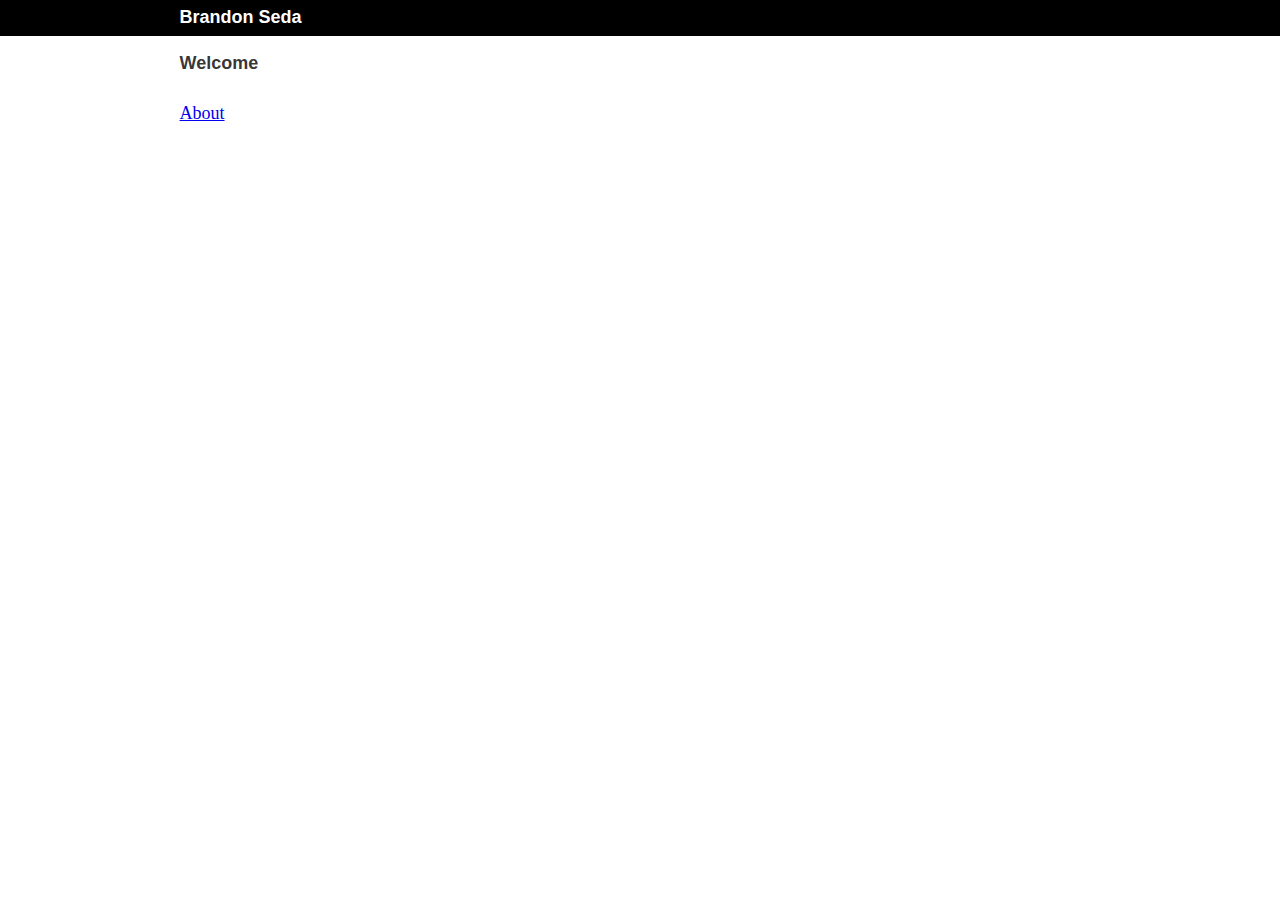
<file: index.html>
<!DOCTYPE html><html><head><meta charset="utf-8"/><meta http-equiv="x-ua-compatible" content="ie=edge"/><meta name="viewport" content="width=device-width, initial-scale=1, shrink-to-fit=no"/><link rel="preload" href="/component---src-layouts-index-js-26e9a42ea284260204da.js" as="script"/><link rel="preload" href="/component---src-pages-index-js-6f0898c8a731008207f2.js" as="script"/><link rel="preload" href="/path---index-a0e39f21c11f6a62c5ab.js" as="script"/><link rel="preload" href="/app-cdec84f632837c855382.js" as="script"/><link rel="preload" href="/commons-87965dbda70c844d4255.js" as="script"/><title data-react-helmet="true">Brandon Seda</title><meta data-react-helmet="true" name="description" content="Personal site of Brandon Seda"/><meta data-react-helmet="true" name="keywords" content="development, JavaScript, board games"/><style id="gatsby-inlined-css">html{font-family:sans-serif;-ms-text-size-adjust:100%;-webkit-text-size-adjust:100%}body{margin:0}article,aside,details,figcaption,figure,footer,header,main,menu,nav,section,summary{display:block}audio,canvas,progress,video{display:inline-block}audio:not([controls]){display:none;height:0}progress{vertical-align:baseline}[hidden],template{display:none}a{background-color:transparent;-webkit-text-decoration-skip:objects}a:active,a:hover{outline-width:0}abbr[title]{border-bottom:none;text-decoration:underline;text-decoration:underline dotted}b,strong{font-weight:inherit;font-weight:bolder}dfn{font-style:italic}h1{font-size:1em;margin:.67em 0}mark{background-color:#ff0;color:#000}small{font-size:80%}sub,sup{font-size:75%;line-height:0;position:relative;vertical-align:baseline}sub{bottom:-.25em}sup{top:-.5em}img{border-style:none}svg:not(:root){overflow:hidden}code,kbd,pre,samp{font-family:monospace,monospace;font-size:1em}figure{margin:1em 40px}hr{box-sizing:content-box;height:0;overflow:visible}button,input,optgroup,select,textarea{font:inherit;margin:0}optgroup{font-weight:700}button,input{overflow:visible}button,select{text-transform:none}[type=reset],[type=submit],button,html [type=button]{-webkit-appearance:button}[type=button]::-moz-focus-inner,[type=reset]::-moz-focus-inner,[type=submit]::-moz-focus-inner,button::-moz-focus-inner{border-style:none;padding:0}[type=button]:-moz-focusring,[type=reset]:-moz-focusring,[type=submit]:-moz-focusring,button:-moz-focusring{outline:1px dotted ButtonText}fieldset{border:1px solid silver;margin:0 2px;padding:.35em .625em .75em}legend{box-sizing:border-box;color:inherit;display:table;max-width:100%;padding:0;white-space:normal}textarea{overflow:auto}[type=checkbox],[type=radio]{box-sizing:border-box;padding:0}[type=number]::-webkit-inner-spin-button,[type=number]::-webkit-outer-spin-button{height:auto}[type=search]{-webkit-appearance:textfield;outline-offset:-2px}[type=search]::-webkit-search-cancel-button,[type=search]::-webkit-search-decoration{-webkit-appearance:none}::-webkit-input-placeholder{color:inherit;opacity:.54}::-webkit-file-upload-button{-webkit-appearance:button;font:inherit}html{font:112.5%/1.45em georgia,serif;box-sizing:border-box;overflow-y:scroll}*,:after,:before{box-sizing:inherit}body{color:rgba(0,0,0,.8);font-family:georgia,serif;font-weight:400;word-wrap:break-word;-webkit-font-kerning:normal;font-kerning:normal;-ms-font-feature-settings:"kern","liga","clig","calt";-webkit-font-feature-settings:"kern","liga","clig","calt";font-feature-settings:"kern","liga","clig","calt","kern"}img{max-width:100%;margin:0 0 1.45rem;padding:0}h1{font-size:1rem}h1,h2{margin:0 0 1.45rem;padding:0;color:inherit;font-family:-apple-system,BlinkMacSystemFont,Segoe UI,Roboto,Oxygen,Ubuntu,Cantarell,Fira Sans,Droid Sans,Helvetica Neue,sans-serif;font-weight:700;text-rendering:optimizeLegibility;line-height:1.1}h2{font-size:1.62671rem}h3{font-size:1.38316rem}h3,h4{margin:0 0 1.45rem;padding:0;color:inherit;font-family:-apple-system,BlinkMacSystemFont,Segoe UI,Roboto,Oxygen,Ubuntu,Cantarell,Fira Sans,Droid Sans,Helvetica Neue,sans-serif;font-weight:700;text-rendering:optimizeLegibility;line-height:1.1}h4{font-size:1rem}h5{font-size:.85028rem}h5,h6{margin:0 0 1.45rem;padding:0;color:inherit;font-family:-apple-system,BlinkMacSystemFont,Segoe UI,Roboto,Oxygen,Ubuntu,Cantarell,Fira Sans,Droid Sans,Helvetica Neue,sans-serif;font-weight:700;text-rendering:optimizeLegibility;line-height:1.1}h6{font-size:.78405rem}hgroup{margin:0 0 1.45rem;padding:0}ol,ul{margin:0 0 1.45rem 1.45rem;padding:0;list-style-position:outside;list-style-image:none}dd,dl,figure,p{margin:0 0 1.45rem;padding:0}pre{padding:0;font-size:.85rem;line-height:1.42;background:rgba(0,0,0,.04);border-radius:3px;overflow:auto;word-wrap:normal;padding:1.45rem}pre,table{margin:0 0 1.45rem}table{padding:0;font-size:1rem;line-height:1.45rem;border-collapse:collapse;width:100%}fieldset{margin:0 0 1.45rem;padding:0}blockquote{margin:0 1.45rem 1.45rem;padding:0}form,iframe,noscript{margin:0 0 1.45rem;padding:0}hr{margin:0 0 calc(1.45rem - 1px);padding:0;background:rgba(0,0,0,.2);border:none;height:1px}address{margin:0 0 1.45rem;padding:0}b,dt,strong,th{font-weight:700}li{margin-bottom:.725rem}ol li,ul li{padding-left:0}li>ol,li>ul{margin-left:1.45rem;margin-bottom:.725rem;margin-top:.725rem}blockquote :last-child,li :last-child,p :last-child{margin-bottom:0}li>p{margin-bottom:.725rem}code,kbd,samp{font-size:.85rem;line-height:1.45rem}abbr,abbr[title],acronym{border-bottom:1px dotted rgba(0,0,0,.5);cursor:help}abbr[title]{text-decoration:none}td,th,thead{text-align:left}td,th{border-bottom:1px solid rgba(0,0,0,.12);font-feature-settings:"tnum";-moz-font-feature-settings:"tnum";-ms-font-feature-settings:"tnum";-webkit-font-feature-settings:"tnum";padding:.725rem .96667rem calc(.725rem - 1px)}td:first-child,th:first-child{padding-left:0}td:last-child,th:last-child{padding-right:0}code,tt{background-color:rgba(0,0,0,.04);border-radius:3px;font-family:SFMono-Regular,Consolas,Roboto Mono,Droid Sans Mono,Liberation Mono,Menlo,Courier,monospace;padding:0;padding-top:.2em;padding-bottom:.2em}pre code{background:none;line-height:1.42}code:after,code:before,tt:after,tt:before{letter-spacing:-.2em;content:" "}pre code:after,pre code:before,pre tt:after,pre tt:before{content:""}@media only screen and (max-width:480px){html{font-size:100%}}#currency-board{background-color:#3b3c3b;text-align:center;color:#ccc;width:900px;margin:10px}.currency-row:after{content:"";display:table;clear:both}.currency-row-title-cell{float:left;width:85px;height:87px;text-align:center}.currency-row-title{display:inline-block;width:100%;line-height:50px}.currency-row-title-cell .btn-group{display:inline-block;width:100%;font-size:1.2em;font-weight:bolder}.currency-row-title-cell .btn{float:left;display:inline-block;width:50%;cursor:pointer}.currency-row-title-cell .btn:hover{background-color:rgba(255,255,128,.3)}.currency-cell{float:left;width:8%;height:85px;border:1px solid #ccc}.token{font-size:.7em;line-height:1.6em;font-weight:700;border:1px solid #fff;width:45%;text-align:center;margin:.1em auto;padding:0;color:#fff;background-color:transparent}.label-GPB,.token-GPB{background-color:#bd2929}.label-EUR,.token-EUR{background-color:#482ac1}.label-USD,.token-USD{background-color:#4aad4e}.label-CHF,.token-CHF{background-color:#8b78dc}.label-JPY,.token-JPY{background-color:gray}.label-CAD,.token-CAD{background-color:rgba(162,85,6,.96863)}.label-CNY,.token-CNY{background-color:#ded027;color:#bd2929}</style></head><body><div id="___gatsby"><div data-reactroot="" data-reactid="1" data-react-checksum="-1155219357"><!-- react-empty: 2 --><div style="background:black;margin-bottom:1rem;" data-reactid="3"><div style="margin:0 auto;max-width:960px;padding:0.45rem 1.0875rem;" data-reactid="4"><h1 style="margin:0;" data-reactid="5"><a style="color:white;text-decoration:none;" href="/" data-reactid="6">Brandon Seda</a></h1></div></div><div style="margin:0 auto;max-width:960px;padding:0px 1.0875rem 1.45rem;padding-top:0;" data-reactid="7"><div data-reactid="8"><h1 data-reactid="9">Welcome</h1><a href="/about/" data-reactid="10">About</a></div></div></div></div><script id="webpack-manifest">/*<![CDATA[*/window.webpackManifest={"231608221292675":"app-cdec84f632837c855382.js","162898551421021":"component---src-pages-404-js-4503918ea3a16cfcdb75.js","263791100135453":"component---src-pages-about-js-cab9d45ae257ce87bbb0.js","268060576920851":"component---src-pages-forex-js-de286b99506447173dd4.js","35783957827783":"component---src-pages-index-js-6f0898c8a731008207f2.js","60335399758886":"path----557518bd178906f8d58a.js","254022195166212":"path---404-a0e39f21c11f6a62c5ab.js","273950069227526":"path---about-a0e39f21c11f6a62c5ab.js","219629602771747":"path---forex-a0e39f21c11f6a62c5ab.js","142629428675168":"path---index-a0e39f21c11f6a62c5ab.js","178698757827068":"path---404-html-a0e39f21c11f6a62c5ab.js","114276838955818":"component---src-layouts-index-js-26e9a42ea284260204da.js"}/*]]>*/</script><script>
            
  function gaOptout(){document.cookie=disableStr+'=true; expires=Thu, 31 Dec 2099 23:59:59 UTC;path=/',window[disableStr]=!0}var gaProperty='UA-11934780-2',disableStr='ga-disable-'+gaProperty;document.cookie.indexOf(disableStr+'=true')>-1&&(window[disableStr]=!0);
  if(!(navigator.doNotTrack == "1" || window.doNotTrack == "1")) {
    (function(i,s,o,g,r,a,m){i['GoogleAnalyticsObject']=r;i[r]=i[r]||function(){
    (i[r].q=i[r].q||[]).push(arguments)},i[r].l=1*new Date();a=s.createElement(o),
    m=s.getElementsByTagName(o)[0];a.async=1;a.src=g;m.parentNode.insertBefore(a,m)
    })(window,document,'script','https://www.google-analytics.com/analytics.js','ga');
  }
  if (typeof ga === "function") {
    ga('create', 'UA-11934780-2', 'auto');
      ga('set', 'anonymizeIp', 1);}
      </script><script>/*<![CDATA[*/!function(e,t,r){function n(){for(;d[0]&&"loaded"==d[0][f];)c=d.shift(),c[o]=!i.parentNode.insertBefore(c,i)}for(var s,a,c,d=[],i=e.scripts[0],o="onreadystatechange",f="readyState";s=r.shift();)a=e.createElement(t),"async"in i?(a.async=!1,e.head.appendChild(a)):i[f]?(d.push(a),a[o]=n):e.write("<"+t+' src="'+s+'" defer></'+t+">"),a.src=s}(document,"script",["/commons-87965dbda70c844d4255.js","/app-cdec84f632837c855382.js","/path---index-a0e39f21c11f6a62c5ab.js","/component---src-pages-index-js-6f0898c8a731008207f2.js","/component---src-layouts-index-js-26e9a42ea284260204da.js"])/*]]>*/</script></body></html>
</file>
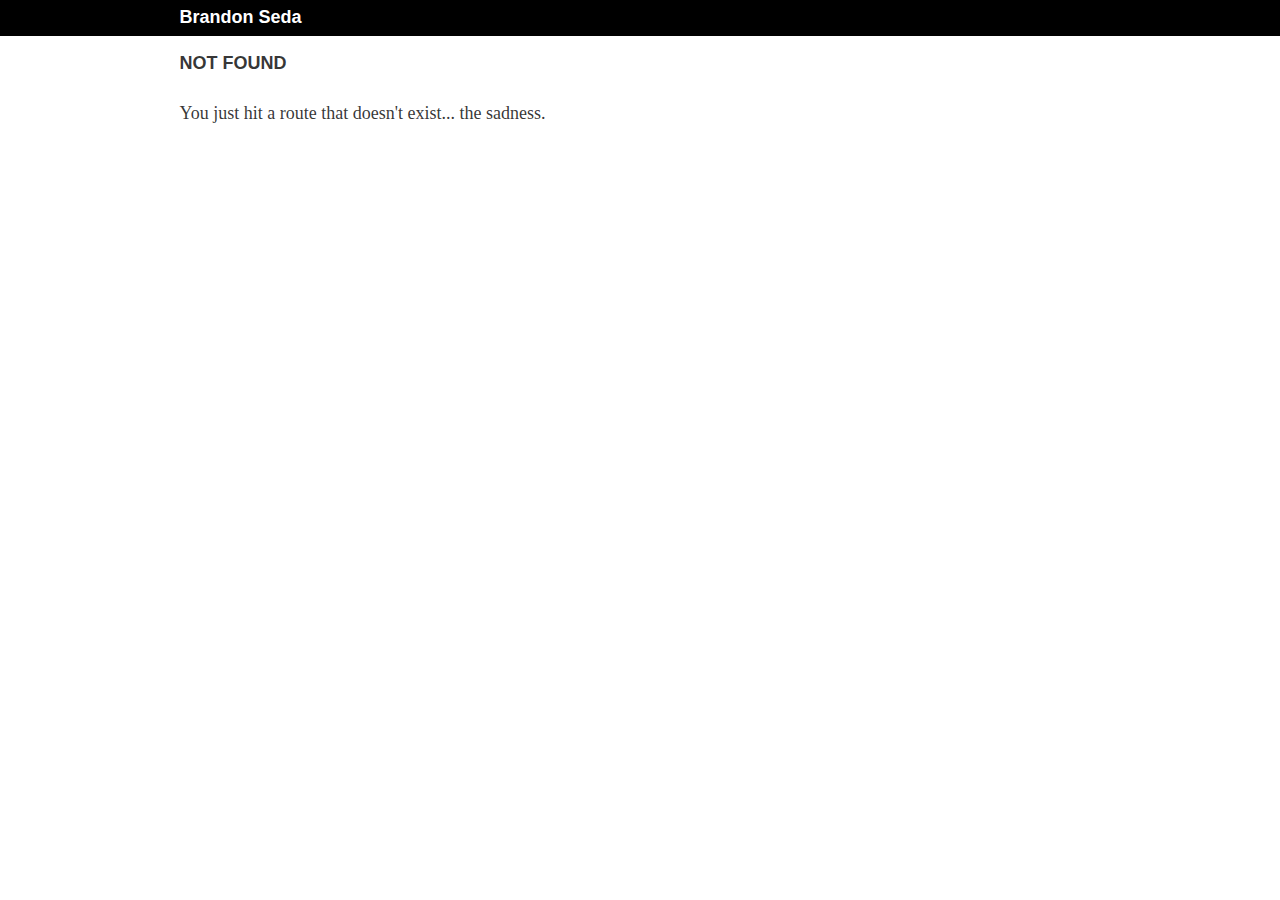
<file: 404/index.html>
<!DOCTYPE html><html><head><meta charset="utf-8"/><meta http-equiv="x-ua-compatible" content="ie=edge"/><meta name="viewport" content="width=device-width, initial-scale=1, shrink-to-fit=no"/><link rel="preload" href="/component---src-layouts-index-js-26e9a42ea284260204da.js" as="script"/><link rel="preload" href="/component---src-pages-404-js-4503918ea3a16cfcdb75.js" as="script"/><link rel="preload" href="/path---404-a0e39f21c11f6a62c5ab.js" as="script"/><link rel="preload" href="/app-cdec84f632837c855382.js" as="script"/><link rel="preload" href="/commons-87965dbda70c844d4255.js" as="script"/><title data-react-helmet="true">Brandon Seda</title><meta data-react-helmet="true" name="description" content="Personal site of Brandon Seda"/><meta data-react-helmet="true" name="keywords" content="development, JavaScript, board games"/><style id="gatsby-inlined-css">html{font-family:sans-serif;-ms-text-size-adjust:100%;-webkit-text-size-adjust:100%}body{margin:0}article,aside,details,figcaption,figure,footer,header,main,menu,nav,section,summary{display:block}audio,canvas,progress,video{display:inline-block}audio:not([controls]){display:none;height:0}progress{vertical-align:baseline}[hidden],template{display:none}a{background-color:transparent;-webkit-text-decoration-skip:objects}a:active,a:hover{outline-width:0}abbr[title]{border-bottom:none;text-decoration:underline;text-decoration:underline dotted}b,strong{font-weight:inherit;font-weight:bolder}dfn{font-style:italic}h1{font-size:1em;margin:.67em 0}mark{background-color:#ff0;color:#000}small{font-size:80%}sub,sup{font-size:75%;line-height:0;position:relative;vertical-align:baseline}sub{bottom:-.25em}sup{top:-.5em}img{border-style:none}svg:not(:root){overflow:hidden}code,kbd,pre,samp{font-family:monospace,monospace;font-size:1em}figure{margin:1em 40px}hr{box-sizing:content-box;height:0;overflow:visible}button,input,optgroup,select,textarea{font:inherit;margin:0}optgroup{font-weight:700}button,input{overflow:visible}button,select{text-transform:none}[type=reset],[type=submit],button,html [type=button]{-webkit-appearance:button}[type=button]::-moz-focus-inner,[type=reset]::-moz-focus-inner,[type=submit]::-moz-focus-inner,button::-moz-focus-inner{border-style:none;padding:0}[type=button]:-moz-focusring,[type=reset]:-moz-focusring,[type=submit]:-moz-focusring,button:-moz-focusring{outline:1px dotted ButtonText}fieldset{border:1px solid silver;margin:0 2px;padding:.35em .625em .75em}legend{box-sizing:border-box;color:inherit;display:table;max-width:100%;padding:0;white-space:normal}textarea{overflow:auto}[type=checkbox],[type=radio]{box-sizing:border-box;padding:0}[type=number]::-webkit-inner-spin-button,[type=number]::-webkit-outer-spin-button{height:auto}[type=search]{-webkit-appearance:textfield;outline-offset:-2px}[type=search]::-webkit-search-cancel-button,[type=search]::-webkit-search-decoration{-webkit-appearance:none}::-webkit-input-placeholder{color:inherit;opacity:.54}::-webkit-file-upload-button{-webkit-appearance:button;font:inherit}html{font:112.5%/1.45em georgia,serif;box-sizing:border-box;overflow-y:scroll}*,:after,:before{box-sizing:inherit}body{color:rgba(0,0,0,.8);font-family:georgia,serif;font-weight:400;word-wrap:break-word;-webkit-font-kerning:normal;font-kerning:normal;-ms-font-feature-settings:"kern","liga","clig","calt";-webkit-font-feature-settings:"kern","liga","clig","calt";font-feature-settings:"kern","liga","clig","calt","kern"}img{max-width:100%;margin:0 0 1.45rem;padding:0}h1{font-size:1rem}h1,h2{margin:0 0 1.45rem;padding:0;color:inherit;font-family:-apple-system,BlinkMacSystemFont,Segoe UI,Roboto,Oxygen,Ubuntu,Cantarell,Fira Sans,Droid Sans,Helvetica Neue,sans-serif;font-weight:700;text-rendering:optimizeLegibility;line-height:1.1}h2{font-size:1.62671rem}h3{font-size:1.38316rem}h3,h4{margin:0 0 1.45rem;padding:0;color:inherit;font-family:-apple-system,BlinkMacSystemFont,Segoe UI,Roboto,Oxygen,Ubuntu,Cantarell,Fira Sans,Droid Sans,Helvetica Neue,sans-serif;font-weight:700;text-rendering:optimizeLegibility;line-height:1.1}h4{font-size:1rem}h5{font-size:.85028rem}h5,h6{margin:0 0 1.45rem;padding:0;color:inherit;font-family:-apple-system,BlinkMacSystemFont,Segoe UI,Roboto,Oxygen,Ubuntu,Cantarell,Fira Sans,Droid Sans,Helvetica Neue,sans-serif;font-weight:700;text-rendering:optimizeLegibility;line-height:1.1}h6{font-size:.78405rem}hgroup{margin:0 0 1.45rem;padding:0}ol,ul{margin:0 0 1.45rem 1.45rem;padding:0;list-style-position:outside;list-style-image:none}dd,dl,figure,p{margin:0 0 1.45rem;padding:0}pre{padding:0;font-size:.85rem;line-height:1.42;background:rgba(0,0,0,.04);border-radius:3px;overflow:auto;word-wrap:normal;padding:1.45rem}pre,table{margin:0 0 1.45rem}table{padding:0;font-size:1rem;line-height:1.45rem;border-collapse:collapse;width:100%}fieldset{margin:0 0 1.45rem;padding:0}blockquote{margin:0 1.45rem 1.45rem;padding:0}form,iframe,noscript{margin:0 0 1.45rem;padding:0}hr{margin:0 0 calc(1.45rem - 1px);padding:0;background:rgba(0,0,0,.2);border:none;height:1px}address{margin:0 0 1.45rem;padding:0}b,dt,strong,th{font-weight:700}li{margin-bottom:.725rem}ol li,ul li{padding-left:0}li>ol,li>ul{margin-left:1.45rem;margin-bottom:.725rem;margin-top:.725rem}blockquote :last-child,li :last-child,p :last-child{margin-bottom:0}li>p{margin-bottom:.725rem}code,kbd,samp{font-size:.85rem;line-height:1.45rem}abbr,abbr[title],acronym{border-bottom:1px dotted rgba(0,0,0,.5);cursor:help}abbr[title]{text-decoration:none}td,th,thead{text-align:left}td,th{border-bottom:1px solid rgba(0,0,0,.12);font-feature-settings:"tnum";-moz-font-feature-settings:"tnum";-ms-font-feature-settings:"tnum";-webkit-font-feature-settings:"tnum";padding:.725rem .96667rem calc(.725rem - 1px)}td:first-child,th:first-child{padding-left:0}td:last-child,th:last-child{padding-right:0}code,tt{background-color:rgba(0,0,0,.04);border-radius:3px;font-family:SFMono-Regular,Consolas,Roboto Mono,Droid Sans Mono,Liberation Mono,Menlo,Courier,monospace;padding:0;padding-top:.2em;padding-bottom:.2em}pre code{background:none;line-height:1.42}code:after,code:before,tt:after,tt:before{letter-spacing:-.2em;content:" "}pre code:after,pre code:before,pre tt:after,pre tt:before{content:""}@media only screen and (max-width:480px){html{font-size:100%}}#currency-board{background-color:#3b3c3b;text-align:center;color:#ccc;width:900px;margin:10px}.currency-row:after{content:"";display:table;clear:both}.currency-row-title-cell{float:left;width:85px;height:87px;text-align:center}.currency-row-title{display:inline-block;width:100%;line-height:50px}.currency-row-title-cell .btn-group{display:inline-block;width:100%;font-size:1.2em;font-weight:bolder}.currency-row-title-cell .btn{float:left;display:inline-block;width:50%;cursor:pointer}.currency-row-title-cell .btn:hover{background-color:rgba(255,255,128,.3)}.currency-cell{float:left;width:8%;height:85px;border:1px solid #ccc}.token{font-size:.7em;line-height:1.6em;font-weight:700;border:1px solid #fff;width:45%;text-align:center;margin:.1em auto;padding:0;color:#fff;background-color:transparent}.label-GPB,.token-GPB{background-color:#bd2929}.label-EUR,.token-EUR{background-color:#482ac1}.label-USD,.token-USD{background-color:#4aad4e}.label-CHF,.token-CHF{background-color:#8b78dc}.label-JPY,.token-JPY{background-color:gray}.label-CAD,.token-CAD{background-color:rgba(162,85,6,.96863)}.label-CNY,.token-CNY{background-color:#ded027;color:#bd2929}</style></head><body><div id="___gatsby"><div data-reactroot="" data-reactid="1" data-react-checksum="1556336186"><!-- react-empty: 2 --><div style="background:black;margin-bottom:1rem;" data-reactid="3"><div style="margin:0 auto;max-width:960px;padding:0.45rem 1.0875rem;" data-reactid="4"><h1 style="margin:0;" data-reactid="5"><a style="color:white;text-decoration:none;" href="/" data-reactid="6">Brandon Seda</a></h1></div></div><div style="margin:0 auto;max-width:960px;padding:0px 1.0875rem 1.45rem;padding-top:0;" data-reactid="7"><div data-reactid="8"><h1 data-reactid="9">NOT FOUND</h1><p data-reactid="10">You just hit a route that doesn&#x27;t exist... the sadness.</p></div></div></div></div><script id="webpack-manifest">/*<![CDATA[*/window.webpackManifest={"231608221292675":"app-cdec84f632837c855382.js","162898551421021":"component---src-pages-404-js-4503918ea3a16cfcdb75.js","263791100135453":"component---src-pages-about-js-cab9d45ae257ce87bbb0.js","268060576920851":"component---src-pages-forex-js-de286b99506447173dd4.js","35783957827783":"component---src-pages-index-js-6f0898c8a731008207f2.js","60335399758886":"path----557518bd178906f8d58a.js","254022195166212":"path---404-a0e39f21c11f6a62c5ab.js","273950069227526":"path---about-a0e39f21c11f6a62c5ab.js","219629602771747":"path---forex-a0e39f21c11f6a62c5ab.js","142629428675168":"path---index-a0e39f21c11f6a62c5ab.js","178698757827068":"path---404-html-a0e39f21c11f6a62c5ab.js","114276838955818":"component---src-layouts-index-js-26e9a42ea284260204da.js"}/*]]>*/</script><script>
            
  function gaOptout(){document.cookie=disableStr+'=true; expires=Thu, 31 Dec 2099 23:59:59 UTC;path=/',window[disableStr]=!0}var gaProperty='UA-11934780-2',disableStr='ga-disable-'+gaProperty;document.cookie.indexOf(disableStr+'=true')>-1&&(window[disableStr]=!0);
  if(!(navigator.doNotTrack == "1" || window.doNotTrack == "1")) {
    (function(i,s,o,g,r,a,m){i['GoogleAnalyticsObject']=r;i[r]=i[r]||function(){
    (i[r].q=i[r].q||[]).push(arguments)},i[r].l=1*new Date();a=s.createElement(o),
    m=s.getElementsByTagName(o)[0];a.async=1;a.src=g;m.parentNode.insertBefore(a,m)
    })(window,document,'script','https://www.google-analytics.com/analytics.js','ga');
  }
  if (typeof ga === "function") {
    ga('create', 'UA-11934780-2', 'auto');
      ga('set', 'anonymizeIp', 1);}
      </script><script>/*<![CDATA[*/!function(e,t,r){function n(){for(;d[0]&&"loaded"==d[0][f];)c=d.shift(),c[o]=!i.parentNode.insertBefore(c,i)}for(var s,a,c,d=[],i=e.scripts[0],o="onreadystatechange",f="readyState";s=r.shift();)a=e.createElement(t),"async"in i?(a.async=!1,e.head.appendChild(a)):i[f]?(d.push(a),a[o]=n):e.write("<"+t+' src="'+s+'" defer></'+t+">"),a.src=s}(document,"script",["/commons-87965dbda70c844d4255.js","/app-cdec84f632837c855382.js","/path---404-a0e39f21c11f6a62c5ab.js","/component---src-pages-404-js-4503918ea3a16cfcdb75.js","/component---src-layouts-index-js-26e9a42ea284260204da.js"])/*]]>*/</script></body></html>
</file>
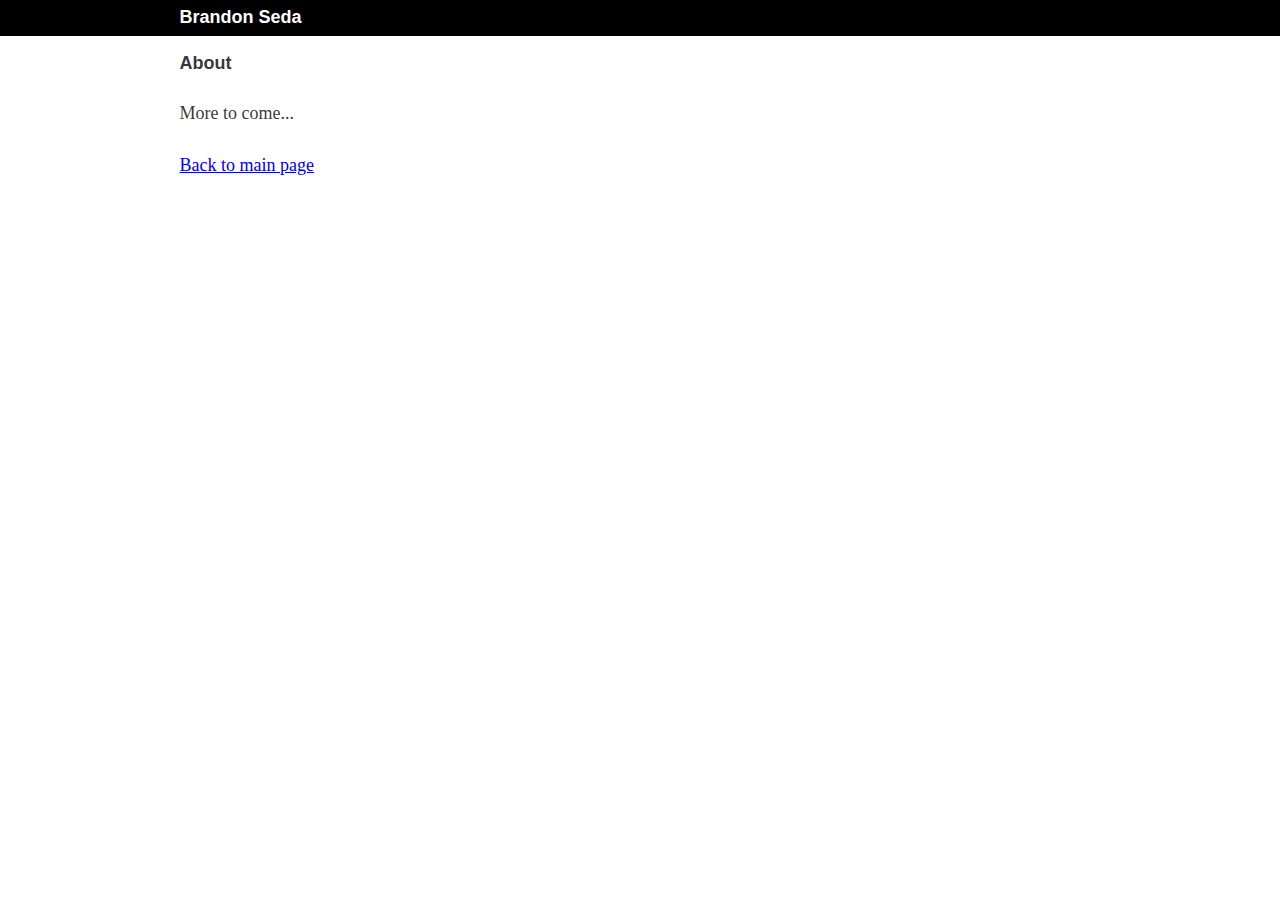
<file: about/index.html>
<!DOCTYPE html><html><head><meta charset="utf-8"/><meta http-equiv="x-ua-compatible" content="ie=edge"/><meta name="viewport" content="width=device-width, initial-scale=1, shrink-to-fit=no"/><link rel="preload" href="/component---src-layouts-index-js-26e9a42ea284260204da.js" as="script"/><link rel="preload" href="/component---src-pages-about-js-cab9d45ae257ce87bbb0.js" as="script"/><link rel="preload" href="/path---about-a0e39f21c11f6a62c5ab.js" as="script"/><link rel="preload" href="/app-cdec84f632837c855382.js" as="script"/><link rel="preload" href="/commons-87965dbda70c844d4255.js" as="script"/><title data-react-helmet="true">Brandon Seda</title><meta data-react-helmet="true" name="description" content="Personal site of Brandon Seda"/><meta data-react-helmet="true" name="keywords" content="development, JavaScript, board games"/><style id="gatsby-inlined-css">html{font-family:sans-serif;-ms-text-size-adjust:100%;-webkit-text-size-adjust:100%}body{margin:0}article,aside,details,figcaption,figure,footer,header,main,menu,nav,section,summary{display:block}audio,canvas,progress,video{display:inline-block}audio:not([controls]){display:none;height:0}progress{vertical-align:baseline}[hidden],template{display:none}a{background-color:transparent;-webkit-text-decoration-skip:objects}a:active,a:hover{outline-width:0}abbr[title]{border-bottom:none;text-decoration:underline;text-decoration:underline dotted}b,strong{font-weight:inherit;font-weight:bolder}dfn{font-style:italic}h1{font-size:1em;margin:.67em 0}mark{background-color:#ff0;color:#000}small{font-size:80%}sub,sup{font-size:75%;line-height:0;position:relative;vertical-align:baseline}sub{bottom:-.25em}sup{top:-.5em}img{border-style:none}svg:not(:root){overflow:hidden}code,kbd,pre,samp{font-family:monospace,monospace;font-size:1em}figure{margin:1em 40px}hr{box-sizing:content-box;height:0;overflow:visible}button,input,optgroup,select,textarea{font:inherit;margin:0}optgroup{font-weight:700}button,input{overflow:visible}button,select{text-transform:none}[type=reset],[type=submit],button,html [type=button]{-webkit-appearance:button}[type=button]::-moz-focus-inner,[type=reset]::-moz-focus-inner,[type=submit]::-moz-focus-inner,button::-moz-focus-inner{border-style:none;padding:0}[type=button]:-moz-focusring,[type=reset]:-moz-focusring,[type=submit]:-moz-focusring,button:-moz-focusring{outline:1px dotted ButtonText}fieldset{border:1px solid silver;margin:0 2px;padding:.35em .625em .75em}legend{box-sizing:border-box;color:inherit;display:table;max-width:100%;padding:0;white-space:normal}textarea{overflow:auto}[type=checkbox],[type=radio]{box-sizing:border-box;padding:0}[type=number]::-webkit-inner-spin-button,[type=number]::-webkit-outer-spin-button{height:auto}[type=search]{-webkit-appearance:textfield;outline-offset:-2px}[type=search]::-webkit-search-cancel-button,[type=search]::-webkit-search-decoration{-webkit-appearance:none}::-webkit-input-placeholder{color:inherit;opacity:.54}::-webkit-file-upload-button{-webkit-appearance:button;font:inherit}html{font:112.5%/1.45em georgia,serif;box-sizing:border-box;overflow-y:scroll}*,:after,:before{box-sizing:inherit}body{color:rgba(0,0,0,.8);font-family:georgia,serif;font-weight:400;word-wrap:break-word;-webkit-font-kerning:normal;font-kerning:normal;-ms-font-feature-settings:"kern","liga","clig","calt";-webkit-font-feature-settings:"kern","liga","clig","calt";font-feature-settings:"kern","liga","clig","calt","kern"}img{max-width:100%;margin:0 0 1.45rem;padding:0}h1{font-size:1rem}h1,h2{margin:0 0 1.45rem;padding:0;color:inherit;font-family:-apple-system,BlinkMacSystemFont,Segoe UI,Roboto,Oxygen,Ubuntu,Cantarell,Fira Sans,Droid Sans,Helvetica Neue,sans-serif;font-weight:700;text-rendering:optimizeLegibility;line-height:1.1}h2{font-size:1.62671rem}h3{font-size:1.38316rem}h3,h4{margin:0 0 1.45rem;padding:0;color:inherit;font-family:-apple-system,BlinkMacSystemFont,Segoe UI,Roboto,Oxygen,Ubuntu,Cantarell,Fira Sans,Droid Sans,Helvetica Neue,sans-serif;font-weight:700;text-rendering:optimizeLegibility;line-height:1.1}h4{font-size:1rem}h5{font-size:.85028rem}h5,h6{margin:0 0 1.45rem;padding:0;color:inherit;font-family:-apple-system,BlinkMacSystemFont,Segoe UI,Roboto,Oxygen,Ubuntu,Cantarell,Fira Sans,Droid Sans,Helvetica Neue,sans-serif;font-weight:700;text-rendering:optimizeLegibility;line-height:1.1}h6{font-size:.78405rem}hgroup{margin:0 0 1.45rem;padding:0}ol,ul{margin:0 0 1.45rem 1.45rem;padding:0;list-style-position:outside;list-style-image:none}dd,dl,figure,p{margin:0 0 1.45rem;padding:0}pre{padding:0;font-size:.85rem;line-height:1.42;background:rgba(0,0,0,.04);border-radius:3px;overflow:auto;word-wrap:normal;padding:1.45rem}pre,table{margin:0 0 1.45rem}table{padding:0;font-size:1rem;line-height:1.45rem;border-collapse:collapse;width:100%}fieldset{margin:0 0 1.45rem;padding:0}blockquote{margin:0 1.45rem 1.45rem;padding:0}form,iframe,noscript{margin:0 0 1.45rem;padding:0}hr{margin:0 0 calc(1.45rem - 1px);padding:0;background:rgba(0,0,0,.2);border:none;height:1px}address{margin:0 0 1.45rem;padding:0}b,dt,strong,th{font-weight:700}li{margin-bottom:.725rem}ol li,ul li{padding-left:0}li>ol,li>ul{margin-left:1.45rem;margin-bottom:.725rem;margin-top:.725rem}blockquote :last-child,li :last-child,p :last-child{margin-bottom:0}li>p{margin-bottom:.725rem}code,kbd,samp{font-size:.85rem;line-height:1.45rem}abbr,abbr[title],acronym{border-bottom:1px dotted rgba(0,0,0,.5);cursor:help}abbr[title]{text-decoration:none}td,th,thead{text-align:left}td,th{border-bottom:1px solid rgba(0,0,0,.12);font-feature-settings:"tnum";-moz-font-feature-settings:"tnum";-ms-font-feature-settings:"tnum";-webkit-font-feature-settings:"tnum";padding:.725rem .96667rem calc(.725rem - 1px)}td:first-child,th:first-child{padding-left:0}td:last-child,th:last-child{padding-right:0}code,tt{background-color:rgba(0,0,0,.04);border-radius:3px;font-family:SFMono-Regular,Consolas,Roboto Mono,Droid Sans Mono,Liberation Mono,Menlo,Courier,monospace;padding:0;padding-top:.2em;padding-bottom:.2em}pre code{background:none;line-height:1.42}code:after,code:before,tt:after,tt:before{letter-spacing:-.2em;content:" "}pre code:after,pre code:before,pre tt:after,pre tt:before{content:""}@media only screen and (max-width:480px){html{font-size:100%}}#currency-board{background-color:#3b3c3b;text-align:center;color:#ccc;width:900px;margin:10px}.currency-row:after{content:"";display:table;clear:both}.currency-row-title-cell{float:left;width:85px;height:87px;text-align:center}.currency-row-title{display:inline-block;width:100%;line-height:50px}.currency-row-title-cell .btn-group{display:inline-block;width:100%;font-size:1.2em;font-weight:bolder}.currency-row-title-cell .btn{float:left;display:inline-block;width:50%;cursor:pointer}.currency-row-title-cell .btn:hover{background-color:rgba(255,255,128,.3)}.currency-cell{float:left;width:8%;height:85px;border:1px solid #ccc}.token{font-size:.7em;line-height:1.6em;font-weight:700;border:1px solid #fff;width:45%;text-align:center;margin:.1em auto;padding:0;color:#fff;background-color:transparent}.label-GPB,.token-GPB{background-color:#bd2929}.label-EUR,.token-EUR{background-color:#482ac1}.label-USD,.token-USD{background-color:#4aad4e}.label-CHF,.token-CHF{background-color:#8b78dc}.label-JPY,.token-JPY{background-color:gray}.label-CAD,.token-CAD{background-color:rgba(162,85,6,.96863)}.label-CNY,.token-CNY{background-color:#ded027;color:#bd2929}</style></head><body><div id="___gatsby"><div data-reactroot="" data-reactid="1" data-react-checksum="-625553968"><!-- react-empty: 2 --><div style="background:black;margin-bottom:1rem;" data-reactid="3"><div style="margin:0 auto;max-width:960px;padding:0.45rem 1.0875rem;" data-reactid="4"><h1 style="margin:0;" data-reactid="5"><a style="color:white;text-decoration:none;" href="/" data-reactid="6">Brandon Seda</a></h1></div></div><div style="margin:0 auto;max-width:960px;padding:0px 1.0875rem 1.45rem;padding-top:0;" data-reactid="7"><div data-reactid="8"><h1 data-reactid="9">About</h1><p data-reactid="10">More to come...</p><a href="/" data-reactid="11">Back to main page</a></div></div></div></div><script id="webpack-manifest">/*<![CDATA[*/window.webpackManifest={"231608221292675":"app-cdec84f632837c855382.js","162898551421021":"component---src-pages-404-js-4503918ea3a16cfcdb75.js","263791100135453":"component---src-pages-about-js-cab9d45ae257ce87bbb0.js","268060576920851":"component---src-pages-forex-js-de286b99506447173dd4.js","35783957827783":"component---src-pages-index-js-6f0898c8a731008207f2.js","60335399758886":"path----557518bd178906f8d58a.js","254022195166212":"path---404-a0e39f21c11f6a62c5ab.js","273950069227526":"path---about-a0e39f21c11f6a62c5ab.js","219629602771747":"path---forex-a0e39f21c11f6a62c5ab.js","142629428675168":"path---index-a0e39f21c11f6a62c5ab.js","178698757827068":"path---404-html-a0e39f21c11f6a62c5ab.js","114276838955818":"component---src-layouts-index-js-26e9a42ea284260204da.js"}/*]]>*/</script><script>
            
  function gaOptout(){document.cookie=disableStr+'=true; expires=Thu, 31 Dec 2099 23:59:59 UTC;path=/',window[disableStr]=!0}var gaProperty='UA-11934780-2',disableStr='ga-disable-'+gaProperty;document.cookie.indexOf(disableStr+'=true')>-1&&(window[disableStr]=!0);
  if(!(navigator.doNotTrack == "1" || window.doNotTrack == "1")) {
    (function(i,s,o,g,r,a,m){i['GoogleAnalyticsObject']=r;i[r]=i[r]||function(){
    (i[r].q=i[r].q||[]).push(arguments)},i[r].l=1*new Date();a=s.createElement(o),
    m=s.getElementsByTagName(o)[0];a.async=1;a.src=g;m.parentNode.insertBefore(a,m)
    })(window,document,'script','https://www.google-analytics.com/analytics.js','ga');
  }
  if (typeof ga === "function") {
    ga('create', 'UA-11934780-2', 'auto');
      ga('set', 'anonymizeIp', 1);}
      </script><script>/*<![CDATA[*/!function(e,t,r){function n(){for(;d[0]&&"loaded"==d[0][f];)c=d.shift(),c[o]=!i.parentNode.insertBefore(c,i)}for(var s,a,c,d=[],i=e.scripts[0],o="onreadystatechange",f="readyState";s=r.shift();)a=e.createElement(t),"async"in i?(a.async=!1,e.head.appendChild(a)):i[f]?(d.push(a),a[o]=n):e.write("<"+t+' src="'+s+'" defer></'+t+">"),a.src=s}(document,"script",["/commons-87965dbda70c844d4255.js","/app-cdec84f632837c855382.js","/path---about-a0e39f21c11f6a62c5ab.js","/component---src-pages-about-js-cab9d45ae257ce87bbb0.js","/component---src-layouts-index-js-26e9a42ea284260204da.js"])/*]]>*/</script></body></html>
</file>
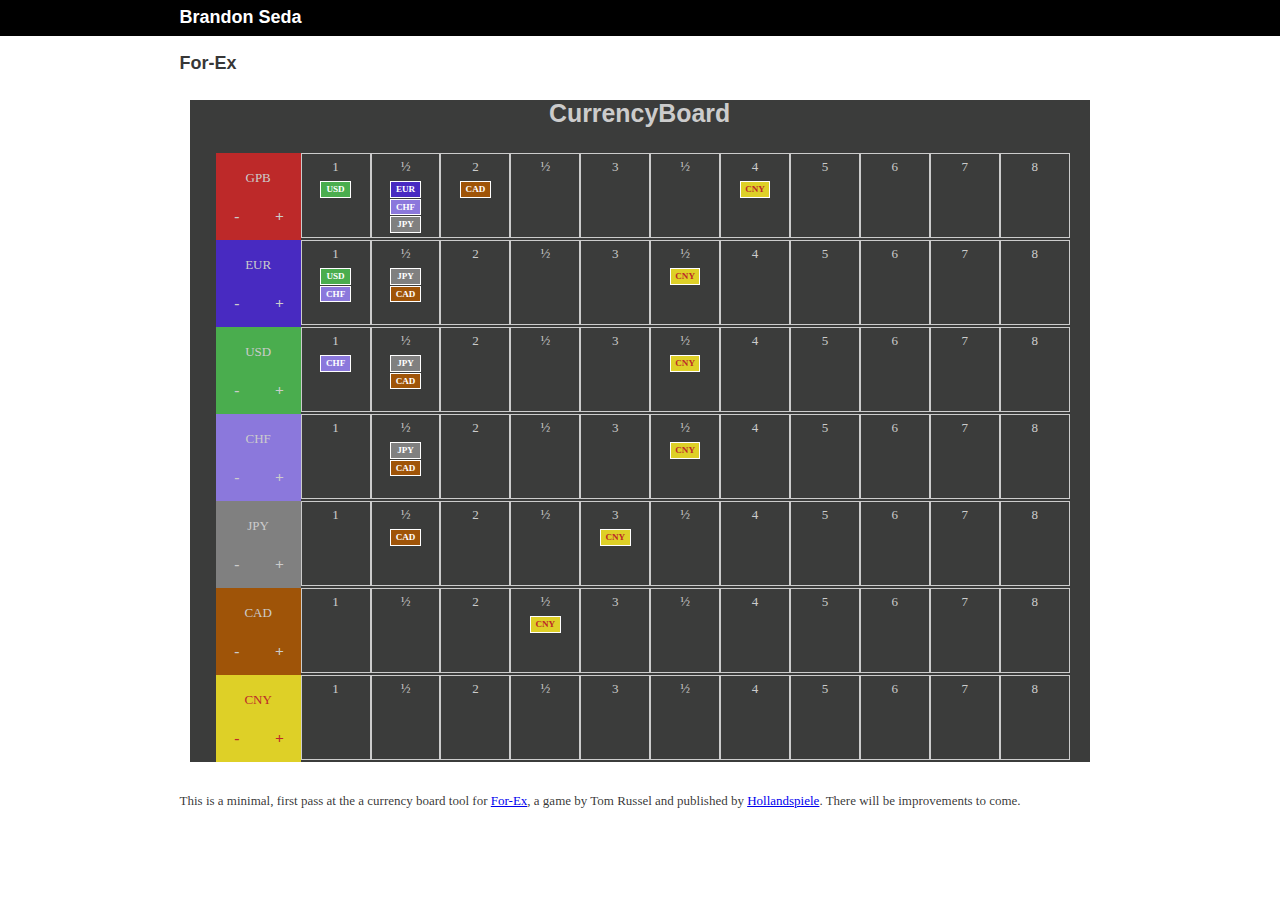
<file: forex/index.html>
<!DOCTYPE html><html><head><meta charset="utf-8"/><meta http-equiv="x-ua-compatible" content="ie=edge"/><meta name="viewport" content="width=device-width, initial-scale=1, shrink-to-fit=no"/><link rel="preload" href="/component---src-layouts-index-js-26e9a42ea284260204da.js" as="script"/><link rel="preload" href="/component---src-pages-forex-js-de286b99506447173dd4.js" as="script"/><link rel="preload" href="/path---forex-a0e39f21c11f6a62c5ab.js" as="script"/><link rel="preload" href="/app-cdec84f632837c855382.js" as="script"/><link rel="preload" href="/commons-87965dbda70c844d4255.js" as="script"/><title data-react-helmet="true">Brandon Seda</title><meta data-react-helmet="true" name="description" content="Personal site of Brandon Seda"/><meta data-react-helmet="true" name="keywords" content="development, JavaScript, board games"/><style id="gatsby-inlined-css">html{font-family:sans-serif;-ms-text-size-adjust:100%;-webkit-text-size-adjust:100%}body{margin:0}article,aside,details,figcaption,figure,footer,header,main,menu,nav,section,summary{display:block}audio,canvas,progress,video{display:inline-block}audio:not([controls]){display:none;height:0}progress{vertical-align:baseline}[hidden],template{display:none}a{background-color:transparent;-webkit-text-decoration-skip:objects}a:active,a:hover{outline-width:0}abbr[title]{border-bottom:none;text-decoration:underline;text-decoration:underline dotted}b,strong{font-weight:inherit;font-weight:bolder}dfn{font-style:italic}h1{font-size:1em;margin:.67em 0}mark{background-color:#ff0;color:#000}small{font-size:80%}sub,sup{font-size:75%;line-height:0;position:relative;vertical-align:baseline}sub{bottom:-.25em}sup{top:-.5em}img{border-style:none}svg:not(:root){overflow:hidden}code,kbd,pre,samp{font-family:monospace,monospace;font-size:1em}figure{margin:1em 40px}hr{box-sizing:content-box;height:0;overflow:visible}button,input,optgroup,select,textarea{font:inherit;margin:0}optgroup{font-weight:700}button,input{overflow:visible}button,select{text-transform:none}[type=reset],[type=submit],button,html [type=button]{-webkit-appearance:button}[type=button]::-moz-focus-inner,[type=reset]::-moz-focus-inner,[type=submit]::-moz-focus-inner,button::-moz-focus-inner{border-style:none;padding:0}[type=button]:-moz-focusring,[type=reset]:-moz-focusring,[type=submit]:-moz-focusring,button:-moz-focusring{outline:1px dotted ButtonText}fieldset{border:1px solid silver;margin:0 2px;padding:.35em .625em .75em}legend{box-sizing:border-box;color:inherit;display:table;max-width:100%;padding:0;white-space:normal}textarea{overflow:auto}[type=checkbox],[type=radio]{box-sizing:border-box;padding:0}[type=number]::-webkit-inner-spin-button,[type=number]::-webkit-outer-spin-button{height:auto}[type=search]{-webkit-appearance:textfield;outline-offset:-2px}[type=search]::-webkit-search-cancel-button,[type=search]::-webkit-search-decoration{-webkit-appearance:none}::-webkit-input-placeholder{color:inherit;opacity:.54}::-webkit-file-upload-button{-webkit-appearance:button;font:inherit}html{font:112.5%/1.45em georgia,serif;box-sizing:border-box;overflow-y:scroll}*,:after,:before{box-sizing:inherit}body{color:rgba(0,0,0,.8);font-family:georgia,serif;font-weight:400;word-wrap:break-word;-webkit-font-kerning:normal;font-kerning:normal;-ms-font-feature-settings:"kern","liga","clig","calt";-webkit-font-feature-settings:"kern","liga","clig","calt";font-feature-settings:"kern","liga","clig","calt","kern"}img{max-width:100%;margin:0 0 1.45rem;padding:0}h1{font-size:1rem}h1,h2{margin:0 0 1.45rem;padding:0;color:inherit;font-family:-apple-system,BlinkMacSystemFont,Segoe UI,Roboto,Oxygen,Ubuntu,Cantarell,Fira Sans,Droid Sans,Helvetica Neue,sans-serif;font-weight:700;text-rendering:optimizeLegibility;line-height:1.1}h2{font-size:1.62671rem}h3{font-size:1.38316rem}h3,h4{margin:0 0 1.45rem;padding:0;color:inherit;font-family:-apple-system,BlinkMacSystemFont,Segoe UI,Roboto,Oxygen,Ubuntu,Cantarell,Fira Sans,Droid Sans,Helvetica Neue,sans-serif;font-weight:700;text-rendering:optimizeLegibility;line-height:1.1}h4{font-size:1rem}h5{font-size:.85028rem}h5,h6{margin:0 0 1.45rem;padding:0;color:inherit;font-family:-apple-system,BlinkMacSystemFont,Segoe UI,Roboto,Oxygen,Ubuntu,Cantarell,Fira Sans,Droid Sans,Helvetica Neue,sans-serif;font-weight:700;text-rendering:optimizeLegibility;line-height:1.1}h6{font-size:.78405rem}hgroup{margin:0 0 1.45rem;padding:0}ol,ul{margin:0 0 1.45rem 1.45rem;padding:0;list-style-position:outside;list-style-image:none}dd,dl,figure,p{margin:0 0 1.45rem;padding:0}pre{padding:0;font-size:.85rem;line-height:1.42;background:rgba(0,0,0,.04);border-radius:3px;overflow:auto;word-wrap:normal;padding:1.45rem}pre,table{margin:0 0 1.45rem}table{padding:0;font-size:1rem;line-height:1.45rem;border-collapse:collapse;width:100%}fieldset{margin:0 0 1.45rem;padding:0}blockquote{margin:0 1.45rem 1.45rem;padding:0}form,iframe,noscript{margin:0 0 1.45rem;padding:0}hr{margin:0 0 calc(1.45rem - 1px);padding:0;background:rgba(0,0,0,.2);border:none;height:1px}address{margin:0 0 1.45rem;padding:0}b,dt,strong,th{font-weight:700}li{margin-bottom:.725rem}ol li,ul li{padding-left:0}li>ol,li>ul{margin-left:1.45rem;margin-bottom:.725rem;margin-top:.725rem}blockquote :last-child,li :last-child,p :last-child{margin-bottom:0}li>p{margin-bottom:.725rem}code,kbd,samp{font-size:.85rem;line-height:1.45rem}abbr,abbr[title],acronym{border-bottom:1px dotted rgba(0,0,0,.5);cursor:help}abbr[title]{text-decoration:none}td,th,thead{text-align:left}td,th{border-bottom:1px solid rgba(0,0,0,.12);font-feature-settings:"tnum";-moz-font-feature-settings:"tnum";-ms-font-feature-settings:"tnum";-webkit-font-feature-settings:"tnum";padding:.725rem .96667rem calc(.725rem - 1px)}td:first-child,th:first-child{padding-left:0}td:last-child,th:last-child{padding-right:0}code,tt{background-color:rgba(0,0,0,.04);border-radius:3px;font-family:SFMono-Regular,Consolas,Roboto Mono,Droid Sans Mono,Liberation Mono,Menlo,Courier,monospace;padding:0;padding-top:.2em;padding-bottom:.2em}pre code{background:none;line-height:1.42}code:after,code:before,tt:after,tt:before{letter-spacing:-.2em;content:" "}pre code:after,pre code:before,pre tt:after,pre tt:before{content:""}@media only screen and (max-width:480px){html{font-size:100%}}#currency-board{background-color:#3b3c3b;text-align:center;color:#ccc;width:900px;margin:10px}.currency-row:after{content:"";display:table;clear:both}.currency-row-title-cell{float:left;width:85px;height:87px;text-align:center}.currency-row-title{display:inline-block;width:100%;line-height:50px}.currency-row-title-cell .btn-group{display:inline-block;width:100%;font-size:1.2em;font-weight:bolder}.currency-row-title-cell .btn{float:left;display:inline-block;width:50%;cursor:pointer}.currency-row-title-cell .btn:hover{background-color:rgba(255,255,128,.3)}.currency-cell{float:left;width:8%;height:85px;border:1px solid #ccc}.token{font-size:.7em;line-height:1.6em;font-weight:700;border:1px solid #fff;width:45%;text-align:center;margin:.1em auto;padding:0;color:#fff;background-color:transparent}.label-GPB,.token-GPB{background-color:#bd2929}.label-EUR,.token-EUR{background-color:#482ac1}.label-USD,.token-USD{background-color:#4aad4e}.label-CHF,.token-CHF{background-color:#8b78dc}.label-JPY,.token-JPY{background-color:gray}.label-CAD,.token-CAD{background-color:rgba(162,85,6,.96863)}.label-CNY,.token-CNY{background-color:#ded027;color:#bd2929}</style></head><body><div id="___gatsby"><div data-reactroot="" data-reactid="1" data-react-checksum="67910576"><!-- react-empty: 2 --><div style="background:black;margin-bottom:1rem;" data-reactid="3"><div style="margin:0 auto;max-width:960px;padding:0.45rem 1.0875rem;" data-reactid="4"><h1 style="margin:0;" data-reactid="5"><a style="color:white;text-decoration:none;" href="/" data-reactid="6">Brandon Seda</a></h1></div></div><div style="margin:0 auto;max-width:960px;padding:0px 1.0875rem 1.45rem;padding-top:0;" data-reactid="7"><div style="font-size:13px;" data-reactid="8"><div data-reactid="9"><h1 data-reactid="10">For-Ex</h1><div id="currency-board" data-reactid="11"><h3 data-reactid="12">CurrencyBoard</h3><ul data-reactid="13"><div class="currency-row" data-reactid="14"><div class="currency-row-title-cell label-GPB" data-reactid="15"><div class="currency-row-title" data-reactid="16">GPB</div><div class="btn-group" data-reactid="17"><div class="btn btn-dec" data-reactid="18">-</div><div class="btn btn-inc" data-reactid="19">+</div></div></div><div class="currency-cell" data-reactid="20"><div data-reactid="21">1</div><div class="token token-USD" data-reactid="22">USD</div></div><div class="currency-cell" data-reactid="23"><div data-reactid="24">½</div><div class="token token-EUR" data-reactid="25">EUR</div><div class="token token-CHF" data-reactid="26">CHF</div><div class="token token-JPY" data-reactid="27">JPY</div></div><div class="currency-cell" data-reactid="28"><div data-reactid="29">2</div><div class="token token-CAD" data-reactid="30">CAD</div></div><div class="currency-cell" data-reactid="31"><div data-reactid="32">½</div></div><div class="currency-cell" data-reactid="33"><div data-reactid="34">3</div></div><div class="currency-cell" data-reactid="35"><div data-reactid="36">½</div></div><div class="currency-cell" data-reactid="37"><div data-reactid="38">4</div><div class="token token-CNY" data-reactid="39">CNY</div></div><div class="currency-cell" data-reactid="40"><div data-reactid="41">5</div></div><div class="currency-cell" data-reactid="42"><div data-reactid="43">6</div></div><div class="currency-cell" data-reactid="44"><div data-reactid="45">7</div></div><div class="currency-cell" data-reactid="46"><div data-reactid="47">8</div></div></div><div class="currency-row" data-reactid="48"><div class="currency-row-title-cell label-EUR" data-reactid="49"><div class="currency-row-title" data-reactid="50">EUR</div><div class="btn-group" data-reactid="51"><div class="btn btn-dec" data-reactid="52">-</div><div class="btn btn-inc" data-reactid="53">+</div></div></div><div class="currency-cell" data-reactid="54"><div data-reactid="55">1</div><div class="token token-USD" data-reactid="56">USD</div><div class="token token-CHF" data-reactid="57">CHF</div></div><div class="currency-cell" data-reactid="58"><div data-reactid="59">½</div><div class="token token-JPY" data-reactid="60">JPY</div><div class="token token-CAD" data-reactid="61">CAD</div></div><div class="currency-cell" data-reactid="62"><div data-reactid="63">2</div></div><div class="currency-cell" data-reactid="64"><div data-reactid="65">½</div></div><div class="currency-cell" data-reactid="66"><div data-reactid="67">3</div></div><div class="currency-cell" data-reactid="68"><div data-reactid="69">½</div><div class="token token-CNY" data-reactid="70">CNY</div></div><div class="currency-cell" data-reactid="71"><div data-reactid="72">4</div></div><div class="currency-cell" data-reactid="73"><div data-reactid="74">5</div></div><div class="currency-cell" data-reactid="75"><div data-reactid="76">6</div></div><div class="currency-cell" data-reactid="77"><div data-reactid="78">7</div></div><div class="currency-cell" data-reactid="79"><div data-reactid="80">8</div></div></div><div class="currency-row" data-reactid="81"><div class="currency-row-title-cell label-USD" data-reactid="82"><div class="currency-row-title" data-reactid="83">USD</div><div class="btn-group" data-reactid="84"><div class="btn btn-dec" data-reactid="85">-</div><div class="btn btn-inc" data-reactid="86">+</div></div></div><div class="currency-cell" data-reactid="87"><div data-reactid="88">1</div><div class="token token-CHF" data-reactid="89">CHF</div></div><div class="currency-cell" data-reactid="90"><div data-reactid="91">½</div><div class="token token-JPY" data-reactid="92">JPY</div><div class="token token-CAD" data-reactid="93">CAD</div></div><div class="currency-cell" data-reactid="94"><div data-reactid="95">2</div></div><div class="currency-cell" data-reactid="96"><div data-reactid="97">½</div></div><div class="currency-cell" data-reactid="98"><div data-reactid="99">3</div></div><div class="currency-cell" data-reactid="100"><div data-reactid="101">½</div><div class="token token-CNY" data-reactid="102">CNY</div></div><div class="currency-cell" data-reactid="103"><div data-reactid="104">4</div></div><div class="currency-cell" data-reactid="105"><div data-reactid="106">5</div></div><div class="currency-cell" data-reactid="107"><div data-reactid="108">6</div></div><div class="currency-cell" data-reactid="109"><div data-reactid="110">7</div></div><div class="currency-cell" data-reactid="111"><div data-reactid="112">8</div></div></div><div class="currency-row" data-reactid="113"><div class="currency-row-title-cell label-CHF" data-reactid="114"><div class="currency-row-title" data-reactid="115">CHF</div><div class="btn-group" data-reactid="116"><div class="btn btn-dec" data-reactid="117">-</div><div class="btn btn-inc" data-reactid="118">+</div></div></div><div class="currency-cell" data-reactid="119"><div data-reactid="120">1</div></div><div class="currency-cell" data-reactid="121"><div data-reactid="122">½</div><div class="token token-JPY" data-reactid="123">JPY</div><div class="token token-CAD" data-reactid="124">CAD</div></div><div class="currency-cell" data-reactid="125"><div data-reactid="126">2</div></div><div class="currency-cell" data-reactid="127"><div data-reactid="128">½</div></div><div class="currency-cell" data-reactid="129"><div data-reactid="130">3</div></div><div class="currency-cell" data-reactid="131"><div data-reactid="132">½</div><div class="token token-CNY" data-reactid="133">CNY</div></div><div class="currency-cell" data-reactid="134"><div data-reactid="135">4</div></div><div class="currency-cell" data-reactid="136"><div data-reactid="137">5</div></div><div class="currency-cell" data-reactid="138"><div data-reactid="139">6</div></div><div class="currency-cell" data-reactid="140"><div data-reactid="141">7</div></div><div class="currency-cell" data-reactid="142"><div data-reactid="143">8</div></div></div><div class="currency-row" data-reactid="144"><div class="currency-row-title-cell label-JPY" data-reactid="145"><div class="currency-row-title" data-reactid="146">JPY</div><div class="btn-group" data-reactid="147"><div class="btn btn-dec" data-reactid="148">-</div><div class="btn btn-inc" data-reactid="149">+</div></div></div><div class="currency-cell" data-reactid="150"><div data-reactid="151">1</div></div><div class="currency-cell" data-reactid="152"><div data-reactid="153">½</div><div class="token token-CAD" data-reactid="154">CAD</div></div><div class="currency-cell" data-reactid="155"><div data-reactid="156">2</div></div><div class="currency-cell" data-reactid="157"><div data-reactid="158">½</div></div><div class="currency-cell" data-reactid="159"><div data-reactid="160">3</div><div class="token token-CNY" data-reactid="161">CNY</div></div><div class="currency-cell" data-reactid="162"><div data-reactid="163">½</div></div><div class="currency-cell" data-reactid="164"><div data-reactid="165">4</div></div><div class="currency-cell" data-reactid="166"><div data-reactid="167">5</div></div><div class="currency-cell" data-reactid="168"><div data-reactid="169">6</div></div><div class="currency-cell" data-reactid="170"><div data-reactid="171">7</div></div><div class="currency-cell" data-reactid="172"><div data-reactid="173">8</div></div></div><div class="currency-row" data-reactid="174"><div class="currency-row-title-cell label-CAD" data-reactid="175"><div class="currency-row-title" data-reactid="176">CAD</div><div class="btn-group" data-reactid="177"><div class="btn btn-dec" data-reactid="178">-</div><div class="btn btn-inc" data-reactid="179">+</div></div></div><div class="currency-cell" data-reactid="180"><div data-reactid="181">1</div></div><div class="currency-cell" data-reactid="182"><div data-reactid="183">½</div></div><div class="currency-cell" data-reactid="184"><div data-reactid="185">2</div></div><div class="currency-cell" data-reactid="186"><div data-reactid="187">½</div><div class="token token-CNY" data-reactid="188">CNY</div></div><div class="currency-cell" data-reactid="189"><div data-reactid="190">3</div></div><div class="currency-cell" data-reactid="191"><div data-reactid="192">½</div></div><div class="currency-cell" data-reactid="193"><div data-reactid="194">4</div></div><div class="currency-cell" data-reactid="195"><div data-reactid="196">5</div></div><div class="currency-cell" data-reactid="197"><div data-reactid="198">6</div></div><div class="currency-cell" data-reactid="199"><div data-reactid="200">7</div></div><div class="currency-cell" data-reactid="201"><div data-reactid="202">8</div></div></div><div class="currency-row" data-reactid="203"><div class="currency-row-title-cell label-CNY" data-reactid="204"><div class="currency-row-title" data-reactid="205">CNY</div><div class="btn-group" data-reactid="206"><div class="btn btn-dec" data-reactid="207">-</div><div class="btn btn-inc" data-reactid="208">+</div></div></div><div class="currency-cell" data-reactid="209"><div data-reactid="210">1</div></div><div class="currency-cell" data-reactid="211"><div data-reactid="212">½</div></div><div class="currency-cell" data-reactid="213"><div data-reactid="214">2</div></div><div class="currency-cell" data-reactid="215"><div data-reactid="216">½</div></div><div class="currency-cell" data-reactid="217"><div data-reactid="218">3</div></div><div class="currency-cell" data-reactid="219"><div data-reactid="220">½</div></div><div class="currency-cell" data-reactid="221"><div data-reactid="222">4</div></div><div class="currency-cell" data-reactid="223"><div data-reactid="224">5</div></div><div class="currency-cell" data-reactid="225"><div data-reactid="226">6</div></div><div class="currency-cell" data-reactid="227"><div data-reactid="228">7</div></div><div class="currency-cell" data-reactid="229"><div data-reactid="230">8</div></div></div></ul></div></div><div data-reactid="231"><p data-reactid="232"><!-- react-text: 233 -->This is a minimal, first pass at the a currency board tool for <!-- /react-text --><a href="https://boardgamegeek.com/boardgame/227605/ex" data-reactid="234">For-Ex</a><!-- react-text: 235 -->, a game by Tom Russel and published by <!-- /react-text --><a href="https://hollandspiele.com/" data-reactid="236">Hollandspiele</a><!-- react-text: 237 -->. There will be improvements to come.<!-- /react-text --></p></div></div></div></div></div><script id="webpack-manifest">/*<![CDATA[*/window.webpackManifest={"231608221292675":"app-cdec84f632837c855382.js","162898551421021":"component---src-pages-404-js-4503918ea3a16cfcdb75.js","263791100135453":"component---src-pages-about-js-cab9d45ae257ce87bbb0.js","268060576920851":"component---src-pages-forex-js-de286b99506447173dd4.js","35783957827783":"component---src-pages-index-js-6f0898c8a731008207f2.js","60335399758886":"path----557518bd178906f8d58a.js","254022195166212":"path---404-a0e39f21c11f6a62c5ab.js","273950069227526":"path---about-a0e39f21c11f6a62c5ab.js","219629602771747":"path---forex-a0e39f21c11f6a62c5ab.js","142629428675168":"path---index-a0e39f21c11f6a62c5ab.js","178698757827068":"path---404-html-a0e39f21c11f6a62c5ab.js","114276838955818":"component---src-layouts-index-js-26e9a42ea284260204da.js"}/*]]>*/</script><script>
            
  function gaOptout(){document.cookie=disableStr+'=true; expires=Thu, 31 Dec 2099 23:59:59 UTC;path=/',window[disableStr]=!0}var gaProperty='UA-11934780-2',disableStr='ga-disable-'+gaProperty;document.cookie.indexOf(disableStr+'=true')>-1&&(window[disableStr]=!0);
  if(!(navigator.doNotTrack == "1" || window.doNotTrack == "1")) {
    (function(i,s,o,g,r,a,m){i['GoogleAnalyticsObject']=r;i[r]=i[r]||function(){
    (i[r].q=i[r].q||[]).push(arguments)},i[r].l=1*new Date();a=s.createElement(o),
    m=s.getElementsByTagName(o)[0];a.async=1;a.src=g;m.parentNode.insertBefore(a,m)
    })(window,document,'script','https://www.google-analytics.com/analytics.js','ga');
  }
  if (typeof ga === "function") {
    ga('create', 'UA-11934780-2', 'auto');
      ga('set', 'anonymizeIp', 1);}
      </script><script>/*<![CDATA[*/!function(e,t,r){function n(){for(;d[0]&&"loaded"==d[0][f];)c=d.shift(),c[o]=!i.parentNode.insertBefore(c,i)}for(var s,a,c,d=[],i=e.scripts[0],o="onreadystatechange",f="readyState";s=r.shift();)a=e.createElement(t),"async"in i?(a.async=!1,e.head.appendChild(a)):i[f]?(d.push(a),a[o]=n):e.write("<"+t+' src="'+s+'" defer></'+t+">"),a.src=s}(document,"script",["/commons-87965dbda70c844d4255.js","/app-cdec84f632837c855382.js","/path---forex-a0e39f21c11f6a62c5ab.js","/component---src-pages-forex-js-de286b99506447173dd4.js","/component---src-layouts-index-js-26e9a42ea284260204da.js"])/*]]>*/</script></body></html>
</file>
